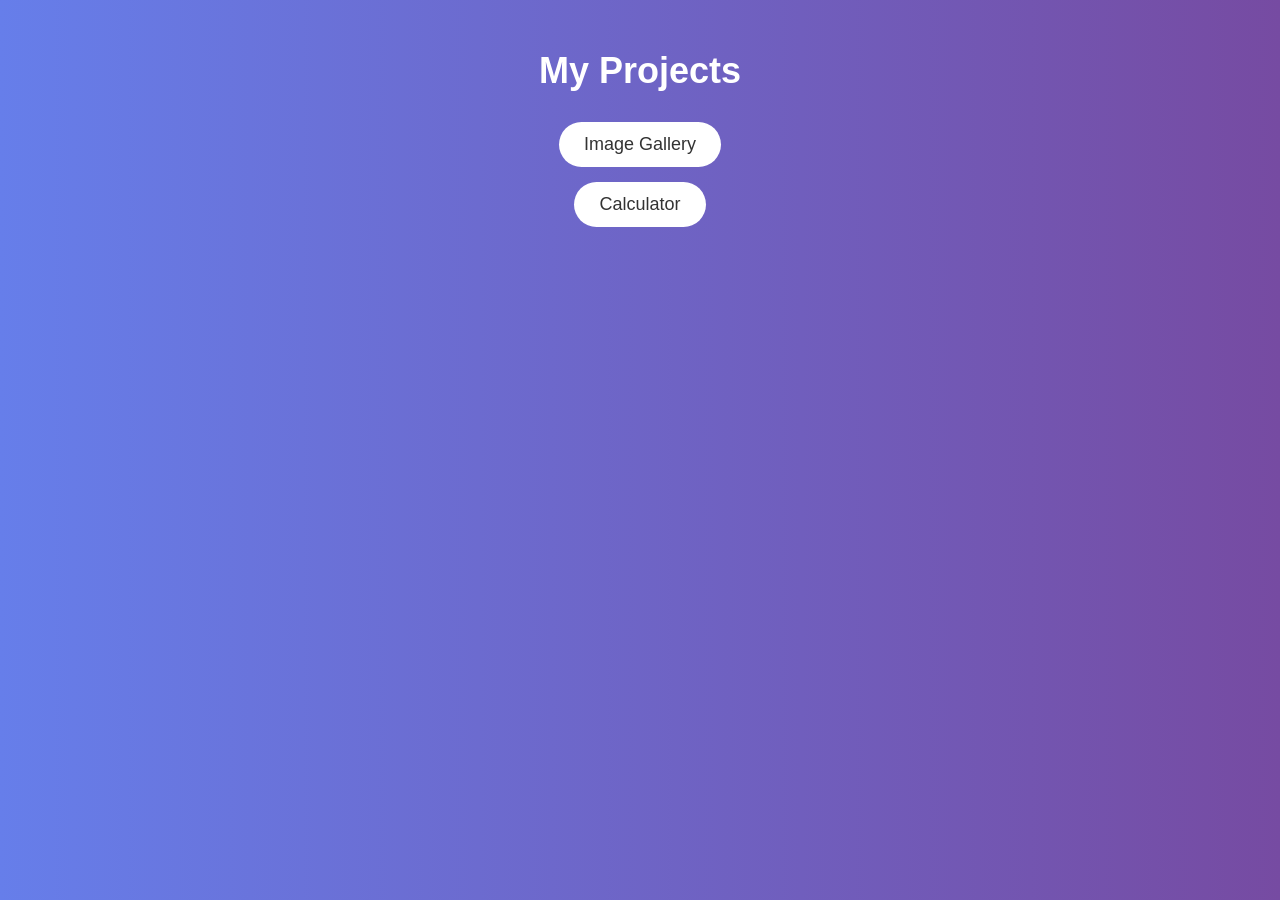
<file: index.html>
<!DOCTYPE html>
<html>
<head>
  <title>My CodeAlpha Tasks</title>
  <link rel="stylesheet" href="style.css">
</head>
<body>
  <h1>My Projects</h1>
  <ul>
    <li><a href="image-gallery/">Image Gallery</a></li>
    <li><a href="Calculator/">Calculator</a></li>
  </ul>
</body>
</html>
</file>
<file: style.css>
* {
  margin: 0;
  padding: 0;
  box-sizing: border-box;
  font-family: Arial, sans-serif;
}

body {
  background: linear-gradient(to right, #667eea, #764ba2);
  color: #fff;
  text-align: center;
  padding: 50px;
}

h1 {
  margin-bottom: 30px;
  font-size: 36px;
}

ul {
  list-style: none;
}

li {
  margin: 15px 0;
}

a {
  text-decoration: none;
  color: #333;
  background: #fff;
  padding: 12px 25px;
  border-radius: 25px;
  font-size: 18px;
  display: inline-block;
  transition: 0.3s;
}

a:hover {
  background: #ffcc70;
  transform: scale(1.05);
}
</file>
